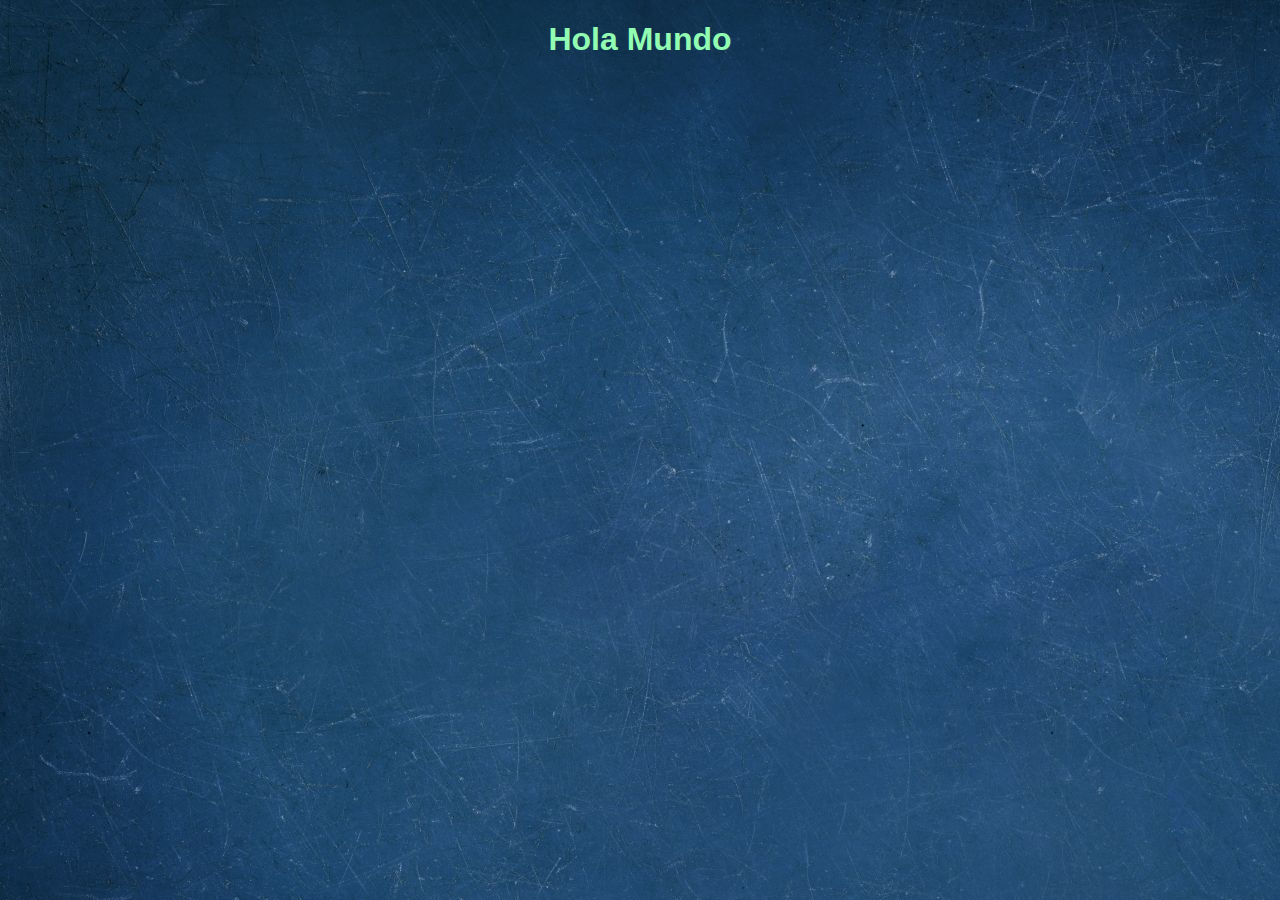
<file: index.html>
<!-- La version de HTML a utilizar -->
<!DOCTYPE html>
<!-- Indica que el contenido sera un html -->
<!-- Proporciona metadatos que no son visibles -->
<html>

<head>
<!--Titulo de la aplicacion en pestaña del navegador -->
    <title>HTML, CSS y JS</title>
    <!-- Vincula recursos externos como hojas de estilo, fuentes, iconos -->
    <link rel="stylesheet" href="./assets/style/style.css">
</head>
<!-- Contenido visible de la pagina web -->
<body>
    <!-- Encabezado -->
    <header>
        <h1> Hola Mundo</h1>
    </header>
    <!-- cuerpo principal de la pagina -->
    
    <main></main>
    <!-- pie de pagina -->
    <footer></footer>

</body>

</html>
</file>
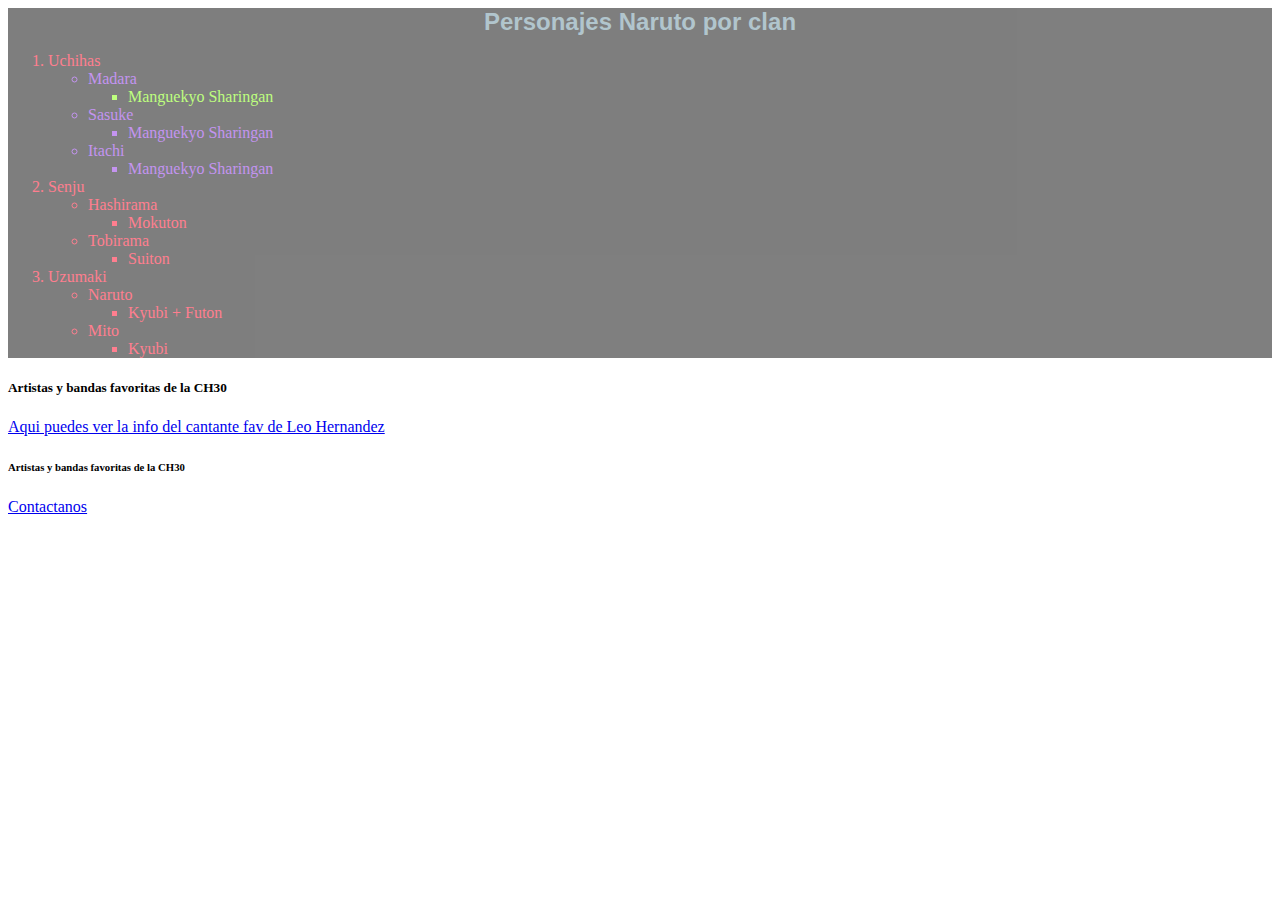
<file: Ejercicios/Ejercicios CSS/index.html>
<!DOCTYPE html> <!-- Este es nuestro tipo de documento -->
<html lang="en"> <!-- Su valor indica el idioma del sitio -->

<head>
    <meta charset="UTF-8"> <!-- Indica al navegador el set de caracteres que debe utilizar para codificar la informacion -->
    <meta http-equiv="X-UA-Compatible" content="IE=edge"> <!-- Compatibilidad de navegadores -->
    <meta name="viewport" content="width=device-width, initial-scale=1.0"> <!-- Configuración para optimizar en dispositivos móviles, pero no resuelve el responsive. -->
    <meta name="description" content="Aquí encontraras info de la CH30 de Generation México">
    <link rel="stylesheet" href="./assets/styles/styles.css">

    <title> Artistas Fav de la CH30 </title>
    <link rel="icon" href="./assets/img/dvd.png">
</head>

<body>


    
    <div>
        <h2>Personajes Naruto por clan</h2>
    
        <ol class="lista-de-uchihas">
            <li>Uchihas</li>
            <ul class="lista">
                <li>Madara</li>
                <ul>
                    <li id="list">Manguekyo Sharingan</li>
                </ul>
            
            
                <li>Sasuke</li>
                <ul>
                    <li>Manguekyo Sharingan</li>
                </ul>
            
            
                <li>Itachi</li>
                <ul>
                    <li>Manguekyo Sharingan</li>
                </ul>
            </ul>
            
        
    
        
            <li>Senju</li>
            <ul>
                <li>Hashirama</li>
                <ul>
                    <li>Mokuton</li>
                </ul>
            
            
                <li>Tobirama</li>
                <ul>
                    <li>Suiton</li>
                </ul>
            </ul>
       
    
        
            <li>Uzumaki</li>
    
            <ul>
                <li>Naruto</li>
                <ul>
                    <li>Kyubi + Futon</li>
                </ul>
            
    
            
                <li>Mito</li>
                <ul>
                    <li>Kyubi</li>
                </ul>
            </ul>
         
        </ol>
        
        
    
    </div>
    

    <h5>Artistas y bandas favoritas de la CH30</h5>
    <a href="https://es.wikipedia.org/wiki/Peso_Pluma_(cantante)#Influencias_y_controversias" target="_blank">Aqui puedes ver la info del cantante fav de Leo Hernandez</a>
    <h6>Artistas y bandas favoritas de la CH30</h6>
    <a href="contacto.html" target="_blank">Contactanos</a>
    
</body>
</html>
</file>
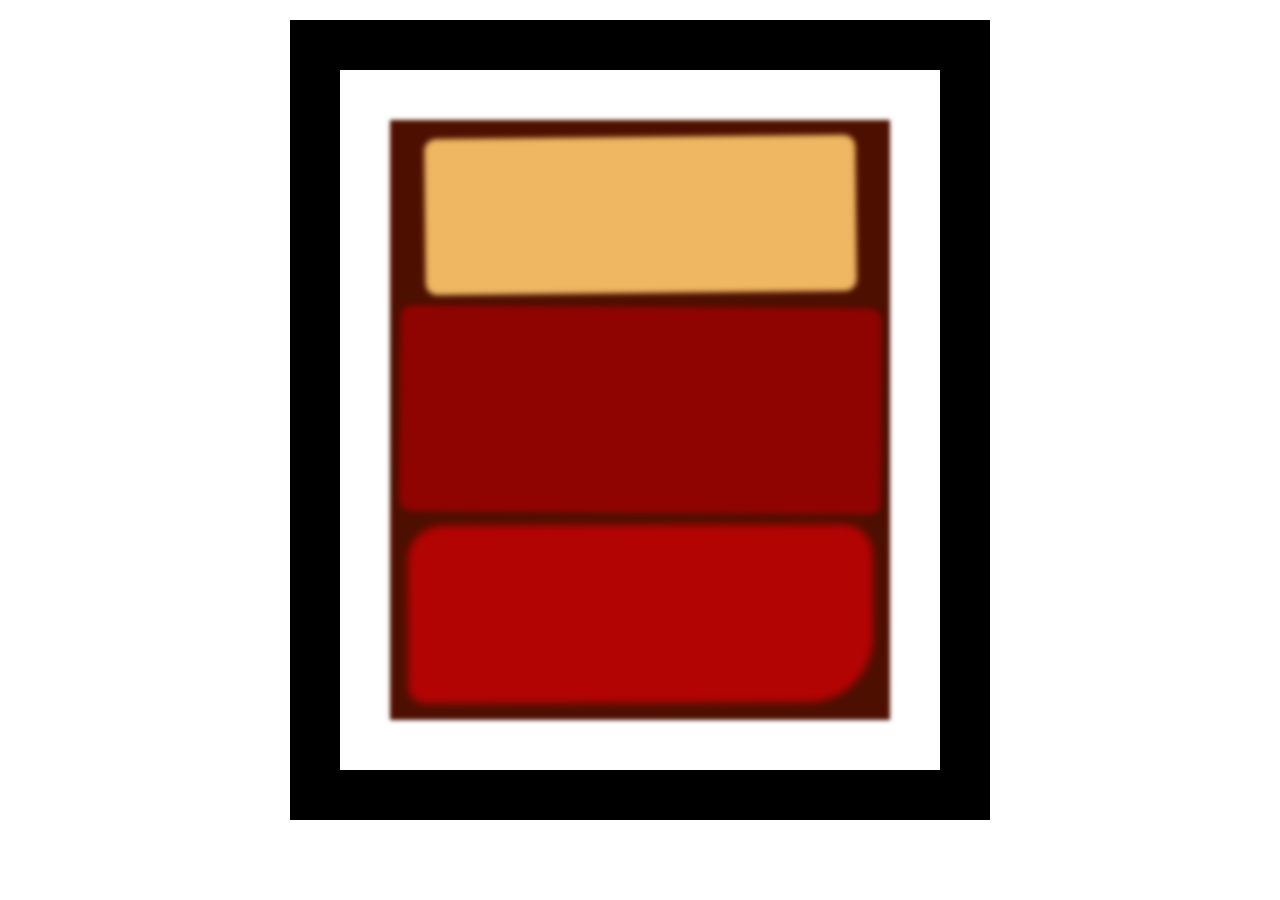
<file: Ejercicios/Ejercicios CSS/boxModel.html>
<!DOCTYPE html>
<html lang="en">
  <head>
    <meta charset="UTF-8">
    <title>Rothko Painting</title>
    <link href="./assets/styles/boxModel.css" rel="stylesheet">
  </head>
  <body>
    <div class="frame">
      <div class="canvas">
        <div class="one"></div>
        <div class="two"></div>
        <div class="three"></div>
      </div>
    </div>
  </body>
</html>
</file>
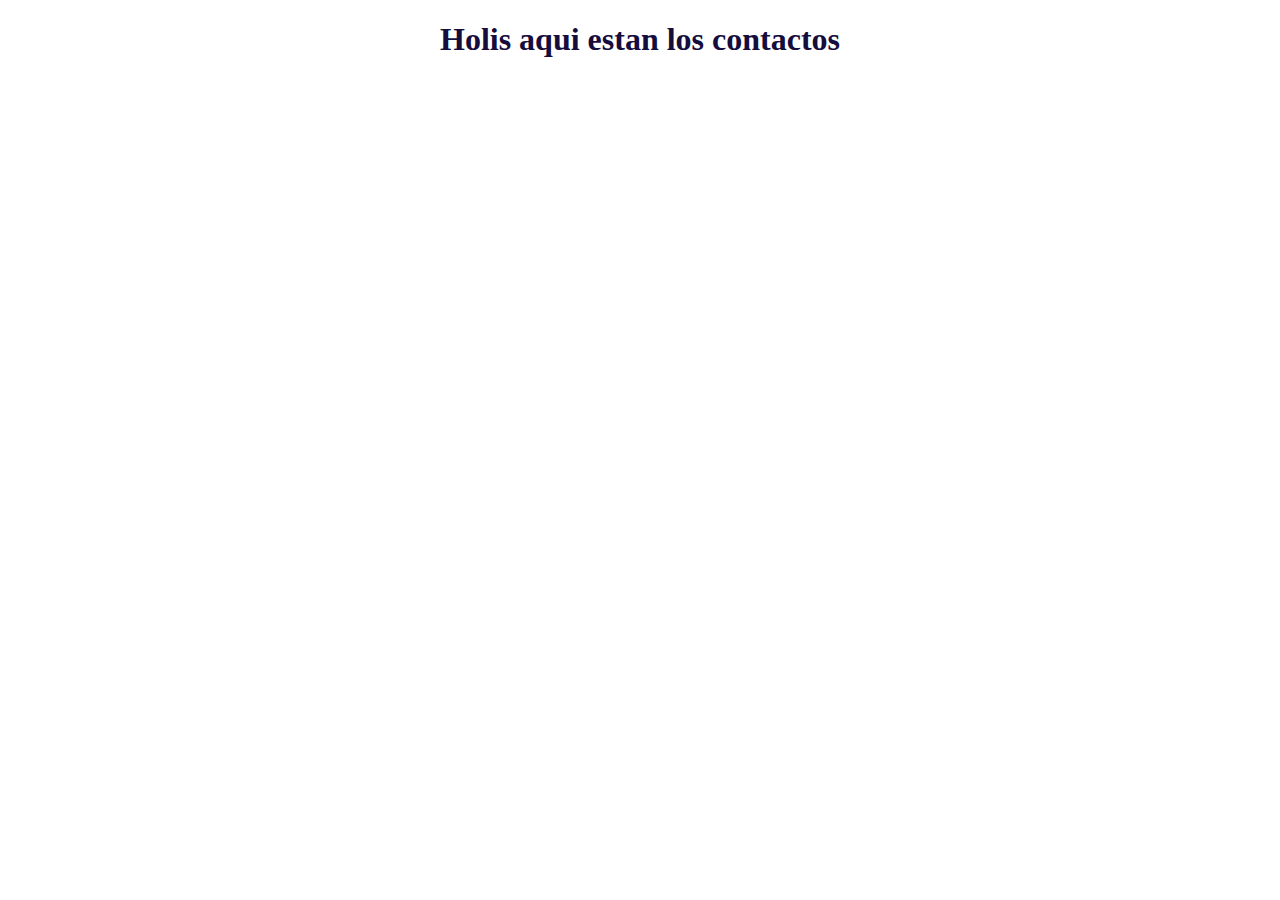
<file: Ejercicios/Ejercicios CSS/contacto.html>
<!DOCTYPE html>
<html lang="en">
<head>
    <meta charset="UTF-8">
    <meta name="viewport" content="width=device-width, initial-scale=1.0">
    <title>Contacto</title>
    <!-- CSS externo -->
    <!-- <link rel="stylesheet" href="./assets/styles/contactos.css">  -->


    <!-- css interno o Embebido
<style>
    h1{
        text-align: center;
    }
    body{
        background-color: black;
        color: aliceblue;
    }
</style> -->


</head>
<body>
    <h1 style="text-align: center; color: rgb(20, 13, 61);">Holis aqui estan los contactos</h1>
</body>
</html>
</file>
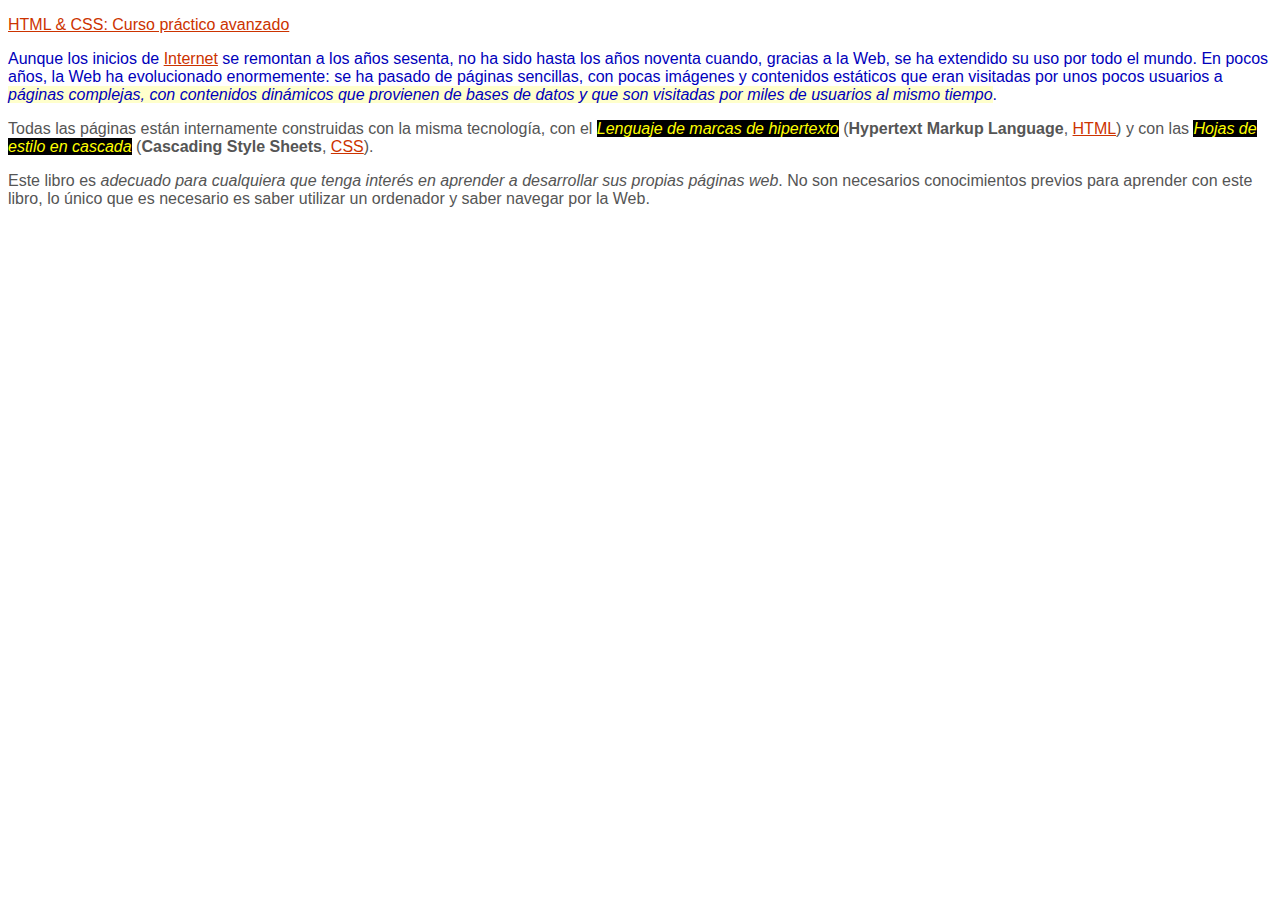
<file: Ejercicios/Ejercicios CSS/Ejercicio 1 Selectores.html>
<!DOCTYPE html>
<html>

<head>
<meta charset="utf-8" />
<title>Ejercicio de selectores</title>
</head>

<body>

<div id="primero">
<p>
<a href="http://publicacionesaltaria.com/es/tienda/112-html-css-curso-practico.html">HTML &amp; CSS: Curso práctico avanzado</a>
<link rel="stylesheet" href="./assets/styles/Ejercicio 1.css">
</p>

<p>
Aunque los inicios de <a href="https://es.wikipedia.org/wiki/Internet">Internet</a> se remontan a los años sesenta, no ha sido hasta los años noventa cuando, gracias a la Web, se ha extendido su uso por todo el mundo. En pocos años, la Web ha evolucionado enormemente: se ha pasado de páginas sencillas, con pocas imágenes y contenidos estáticos que eran visitadas por unos pocos usuarios a <em>páginas complejas, con contenidos dinámicos que provienen de bases de datos y que son visitadas por miles de usuarios al mismo tiempo</em>.
</p>
</div>

<div id="segundo" class="normal">
<p>
Todas las páginas están internamente construidas con la misma tecnología, con el <em class="especial">Lenguaje de marcas de hipertexto</em> (<span>Hypertext Markup Language</span>, <a href="https://es.wikipedia.org/wiki/HTML">HTML</a>) y con las <em class="especial">Hojas de estilo en cascada</em> (<span>Cascading Style Sheets</span>, <a href="https://es.wikipedia.org/wiki/CSS">CSS</a>).
</p>

<p>
Este libro es <em>adecuado para cualquiera que tenga interés en aprender a desarrollar sus propias páginas web</em>. No son necesarios conocimientos previos para aprender con este libro, lo único que es necesario es saber utilizar un ordenador y saber navegar por la Web.
</p>
</div>

</body>
</html>
</file>
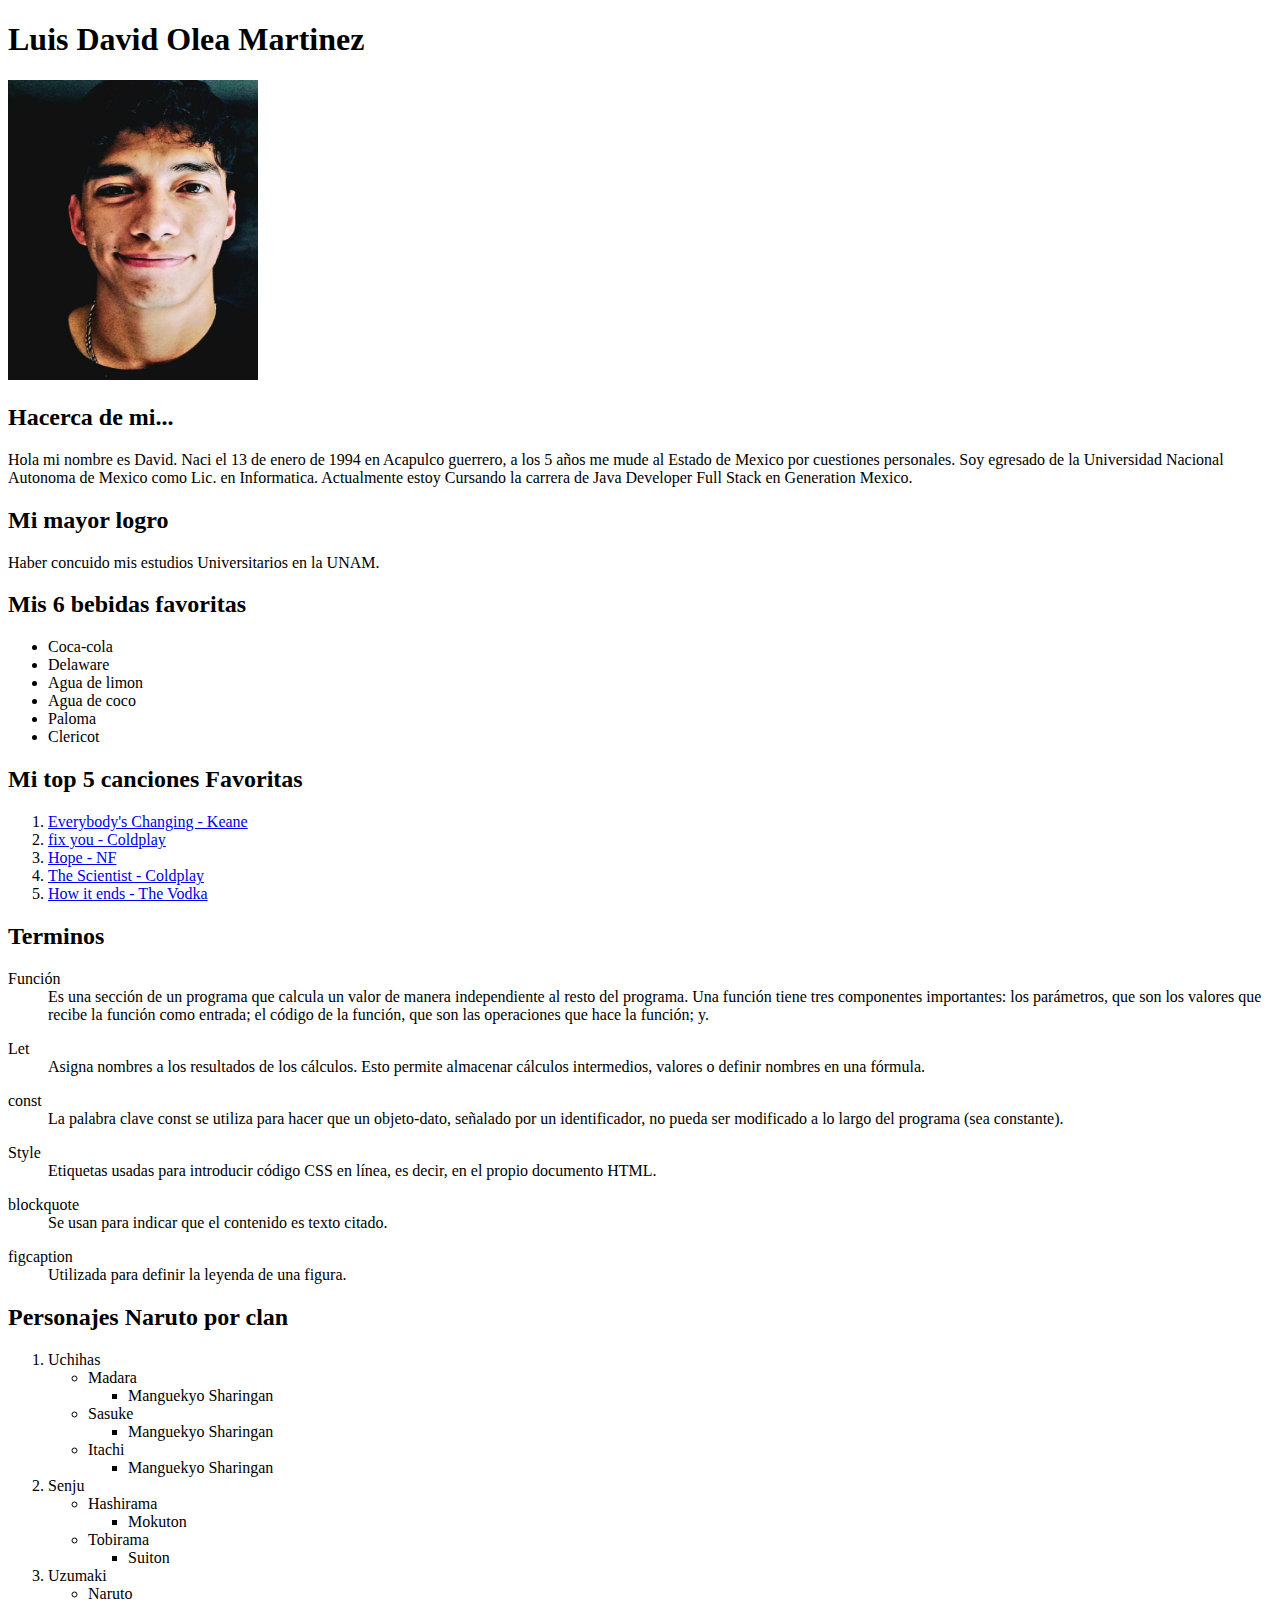
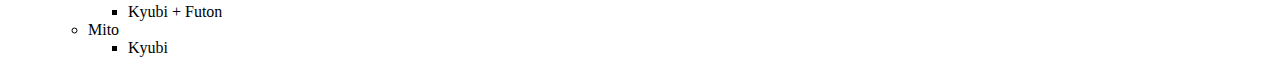
<file: Ejercicios/Ejercicios CSS/Ejercicio 2 Acerca de mi.html>
<!DOCTYPE html>
<html lang="en">
<head>
    <meta charset="UTF-8">
    <meta name="viewport" content="width=device-width, initial-scale=1.0">
    <title>Luis David Olea Martinez</title>
</head>
<body>

<h1>Luis David Olea Martinez</h1>
<img src="./assets/img/WhatsApp Image 2023-07-24 at 1.08.45 PM.jpeg" width="250px" height="300px">

<div>
    <h2 >Hacerca de mi...</h2>
    <p>Hola mi nombre es David. Naci el 13 de enero de 1994 en Acapulco guerrero, a los 5 años me mude al Estado de Mexico por cuestiones personales. Soy egresado de la Universidad Nacional Autonoma de Mexico como Lic. en Informatica. Actualmente estoy Cursando la carrera de Java Developer Full Stack en Generation Mexico.</p>
</div>

<div>
    <h2>Mi mayor logro</h2>
    <p>Haber concuido mis estudios Universitarios en la UNAM.</p>
</div>

<div>
    <h2>Mis 6 bebidas favoritas</h2>
    <ul>
        <li>Coca-cola</li>
        <li>Delaware</li>
        <li>Agua de limon</li>
        <li>Agua de coco</li>
        <li>Paloma</li>
        <li>Clericot</li>
    </ul>
</div>

<div>
    <h2>Mi top 5 canciones Favoritas</h2>
    <ol>
        <li><a href="https://www.youtube.com/watch?v=RSNmgE6L8AU" target="_blank">Everybody's Changing - Keane </a></li>
        <li><a href="https://www.youtube.com/watch?v=k4V3Mo61fJM" target="_blank">fix you - Coldplay</a></li>
        <li><a href="https://www.youtube.com/watch?v=tsmPCi7NKrg" target="_blank">Hope - NF</a></li>
        <li><a href="https://www.youtube.com/watch?v=RB-RcX5DS5A" target="_blank">The Scientist - Coldplay</a></li>
        <li><a href="https://www.youtube.com/watch?v=Pfi1UQ_PKQI" target="_blank">How it ends - The Vodka</a></li>
    </ol>
</div>

<div>
    <h2>Terminos</h2>

    <dl>
        <dt>Función</dt>
        <dd>Es una sección de un programa que calcula un valor de manera independiente al resto del programa. Una función tiene tres componentes importantes: los parámetros, que son los valores que recibe la función como entrada; el código de la función, que son las operaciones que hace la función; y.</dd>
    </dl>

    <dl>
        <dt>Let</dt>
        <dd>Asigna nombres a los resultados de los cálculos. Esto permite almacenar cálculos intermedios, valores o definir nombres en una fórmula.</dd>
    </dl>

    <dl>
        <dt>const</dt>
        <dd>La palabra clave const se utiliza para hacer que un objeto-dato, señalado por un identificador, no pueda ser modificado a lo largo del programa (sea constante).</dd>

    </dl>

    <dl>
        <dt>Style</dt>
        <dd>Etiquetas usadas para introducir código CSS en línea, es decir, en el propio documento HTML.</dd>

    </dl>

    <dl>
        <dt>blockquote</dt>
        <dd>Se usan para indicar que el contenido es texto citado.</dd>

    </dl>

    <dl>
        <dt>figcaption</dt>
        <dd>Utilizada para definir la leyenda de una figura.</dd>

    </dl>
</div>

<div>
    <h2>Personajes Naruto por clan</h2>

    <ol>
        <li>Uchihas</li>
        <ul>
            <li>Madara</li>
            <ul>
                <li>Manguekyo Sharingan</li>
            </ul>
        
        
            <li>Sasuke</li>
            <ul>
                <li>Manguekyo Sharingan</li>
            </ul>
        
        
            <li>Itachi</li>
            <ul>
                <li>Manguekyo Sharingan</li>
            </ul>
        </ul>
        
    

    
        <li>Senju</li>
        <ul>
            <li>Hashirama</li>
            <ul>
                <li>Mokuton</li>
            </ul>
        
        
            <li>Tobirama</li>
            <ul>
                <li>Suiton</li>
            </ul>
        </ul>
   

    
        <li>Uzumaki</li>

        <ul>
            <li>Naruto</li>
            <ul>
                <li>Kyubi + Futon</li>
            </ul>
        

        
            <li>Mito</li>
            <ul>
                <li>Kyubi</li>
            </ul>
        </ul>
     
    </ol>
    
    

</div>


</body>
</html>
</file>
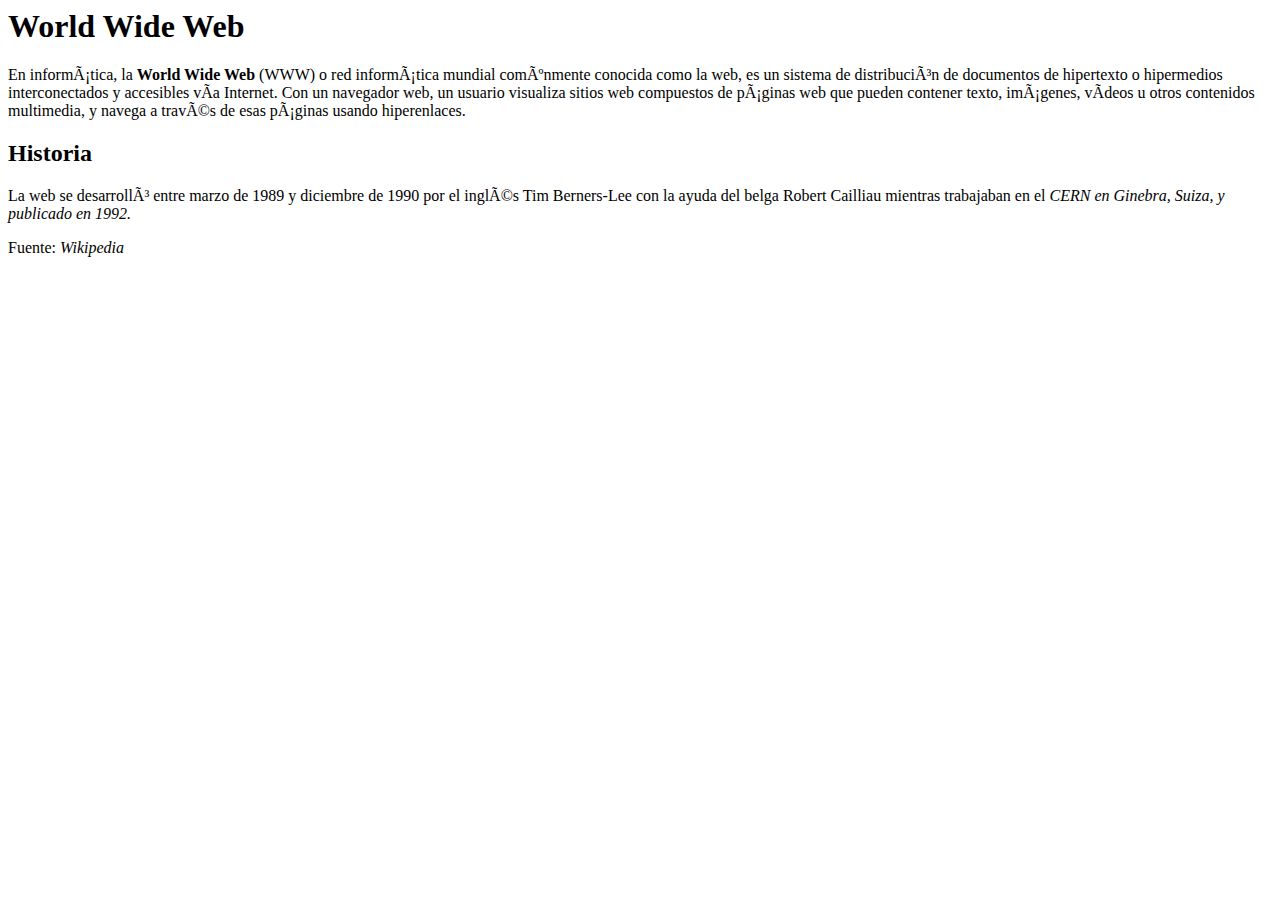
<file: Ejercicios/Ejercicios CSS/Ejercicio encontrar errores.html>
<!-- Identifica y corrige los errores -->

<html lang="es"> <!-- Faltaban comillas en el valor del atributo --> <!-- El cierre del comentario tenia un espacio -->

<head>

<meta charset="UTF-65">
<meta name="viewport" content="Ejercicio HTML - Corrige los errores">
<meta name="viewport" content="width=device-width,initial-scale=1.0">

</head>

<title> World Wide Web </title>

<body>

<h1>World Wide Web</h1>

<p>
En informática, la <strong>World Wide Web</strong> (WWW) o red informática mundial comúnmente conocida como la web, es un sistema de distribución de documentos de hipertexto o hipermedios interconectados y accesibles vía Internet. Con un navegador web, un usuario visualiza sitios web compuestos de páginas web que pueden contener texto, imágenes, vídeos u otros contenidos multimedia, y navega a través de esas páginas usando hiperenlaces. <!-- hacia falta diagonal en el cierre de strong -->
</p>

<h2>Historia</h2> <!-- Hacia falta diagonal en cierre de etiqueta -->

<p>
La web se desarrolló entre marzo de 1989 y diciembre de 1990 por el inglés Tim Berners-Lee con la ayuda del belga Robert Cailliau mientras trabajaban en el <em>CERN en Ginebra, Suiza, y publicado en 1992.</em>
</p>

<p>Fuente: <em>Wikipedia</em></p> <!-- Los cierres de las eqtiquetas em y p estaban invertidos -->

</body> <!-- Faltaba etiqueta de cierre body -->

</html> <!-- Hacia falta etiqueta de cierre html -->
</file>
<file: assets/style/style.css>
/* Este es un selectore de etiqueta */

body{
    background-image: url("../img/papel-pintado-pared.jpg");
    font-family: sans-serif;

}

h1 {
    color: rgb(146, 253, 178);
    text-align: center;
}
</file>
<file: Ejercicios/Ejercicios CSS/assets/styles/styles.css>
/* este es un comentario */
/* selector universal  "*{" */
body{
    background-image: url(https://img.freepik.com/free-photo/shadow-tropical-leaves-background-shadows-from-palm-leaves-white-wall-background-3d-illustration-render_1258-108618.jpg?w=996&t=st=1690494297~exp=1690494897~hmac=bbdb9593d5d2b4e414ac954a6b2b137f5a94d1d40bcb4881e5936db42377b24b);
}

/* seletor de tipo o etiqueta */
h1,
h2{
    font-family: 'Gill Sans', 'Gill Sans MT', Calibri, 'Trebuchet MS', sans-serif;
    text-align: center;
    margin: 0;
}

h2{
    color: rgb(101, 141, 156);
}

/* selector por clase */
.lista {
    color: blueviolet;
}
.lista-de-uchihas {
    color: rgb(255, 0, 34);
}

/* selector por id */
#list {
    color: chartreuse;

}

div{
    background-color:  black;
    opacity: 50%;

}
/* Pseudoclases */
div:hover{
    background-color: chocolate;
}
</file>
<file: Ejercicios/Ejercicios CSS/assets/styles/boxModel.css>
.canvas {
    width: 500px;
    height: 600px;
    background-color: #4d0f00;
    overflow: hidden;
    filter: blur(2px);
  }
  
  .frame {
    border: 50px solid black;
    width: 500px;
    padding: 50px;
    margin: 20px auto;
  }
  
  .one {
    width: 425px;
    height: 150px;
    background-color: #efb762;
    margin: 20px auto;
    box-shadow: 0 0 3px 3px #efb762;
    border-radius: 9px;
    transform: rotate(-0.6deg);
  }
  
  .two {
    width: 475px;
    height: 200px;
    background-color: #8f0401;
    margin: 0 auto 20px;
    box-shadow: 0 0 3px 3px #8f0401;
    border-radius: 8px 10px;
    transform: rotate(0.4deg);
  }
  
  .one, .two {
    filter: blur(1px);
  }
  
  .three {
    width: 91%;
    height: 28%;
    background-color: #b20403;
    margin: auto;
    filter: blur(2px);
    box-shadow: 0 0 5px 5px #b20403;
    border-radius: 30px 25px 60px 12px;
    transform: rotate(-0.2deg);
  }
</file>
<file: Ejercicios/Ejercicios CSS/assets/styles/Ejercicio 1.css>
/* Todos los elementos de la página 
Tamaño de fuente: 16px
Familia de fuentes:Arial, Helvetica, sans-serif; */
body{
    font-size: 16px;
    font-family: Arial, Helvetica, sans-serif;
}
/* Todos los párrafos de la página 
color: #555; */
p{
    color: #555;
}
/* Todos los párrafos contenidos en #primero 
color: #369; */
#primero p{
    color: #0000BB;
}
/* Todos los enlaces la página 
color: #C30; */
:any-link{
    color: #C30;
}
/* 
Los elementos <em> contenidos en #primero 
  color: #0000BB;
  background-color: #FFFFCC; */
#primero em{
    color: #0000BB;
    background-color: #FFFFCC;
}
/* Todos los elementos <em> con la clase "especial" en toda la pagina 
  color: #FFFF00;
  background: #000000; */
em.especial{
    color: #FFFF00;
    background: #000000;
}
/* 
Todos los elementos <span> contenidos en la clase "normal" 
  font-weight: bold; */
.normal span {
    font-weight: bold;
}
</file>
